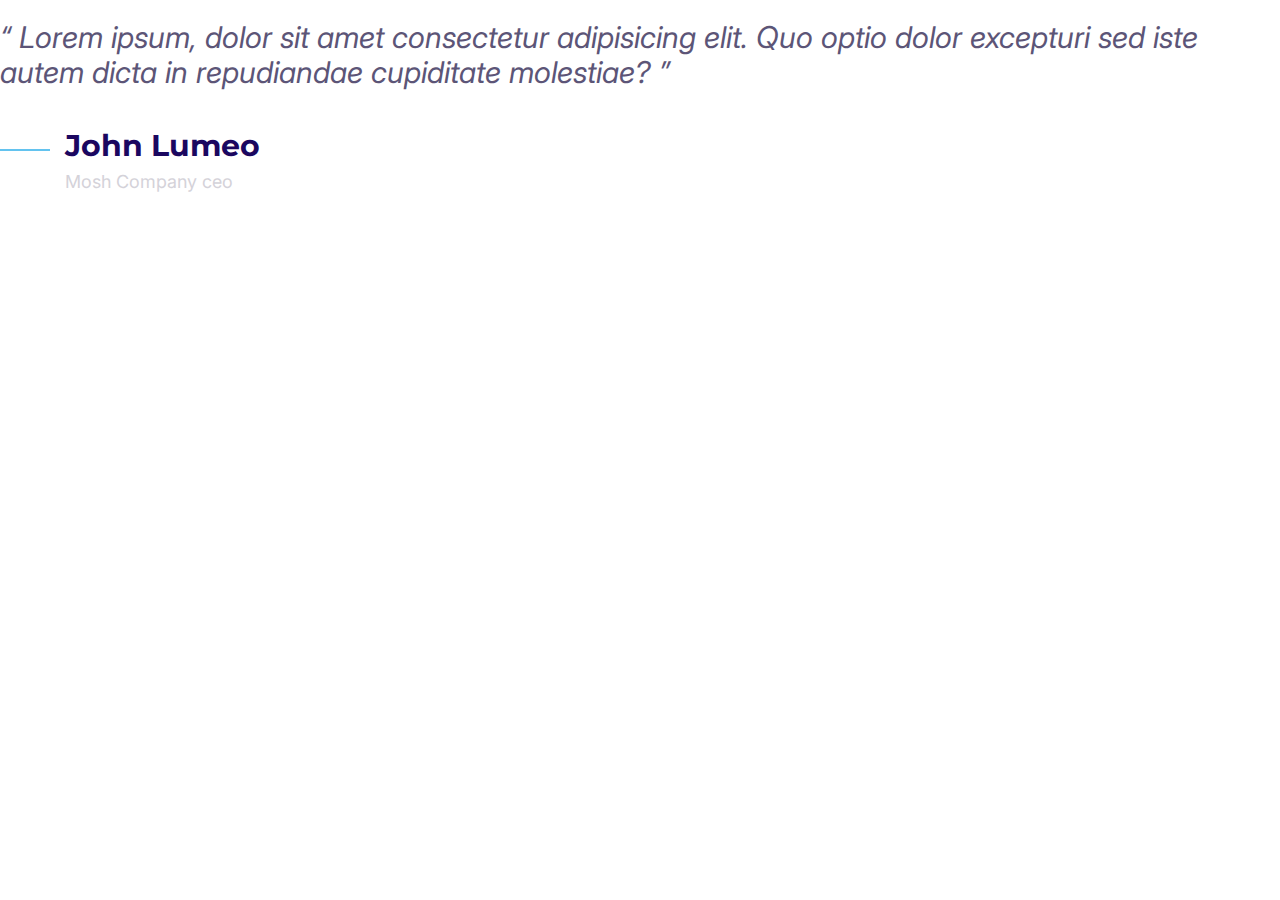
<file: index.html>
<!DOCTYPE html>
<html lang="en">
  <head>
    <meta charset="UTF-8" />
    <meta http-equiv="X-UA-Compatible" content="IE=edge" />
    <meta name="viewport" content="width=device-width, initial-scale=1.0" />
    <title>Document</title>
    <link rel="preconnect" href="https://fonts.googleapis.com" />
    <link rel="preconnect" href="https://fonts.gstatic.com" crossorigin />
    <link
      href="https://fonts.googleapis.com/css2?family=Inter:wght@400;500;700&display=swap"
      rel="stylesheet"
    />
    <link rel="preconnect" href="https://fonts.googleapis.com" />
    <link rel="preconnect" href="https://fonts.gstatic.com" crossorigin />
    <link
      href="https://fonts.googleapis.com/css2?family=Montserrat:wght@600&display=swap"
      rel="stylesheet"
    />
    <link rel="stylesheet" href="./css/normalize.css" />
    <link rel="stylesheet" href="./css/styles.css" />
  </head>
  <body>
    <div class="quote__component">
      <p class="quote__paragraph">
        Lorem ipsum, dolor sit amet consectetur adipisicing elit. Quo optio
        dolor excepturi sed iste autem dicta in repudiandae cupiditate
        molestiae?
      </p>
      <img class="quote__line" src="./images/line.svg" alt="" />
      <div class="quote__name__group">
        <h3 class="quote_name">John Lumeo</h3>
        <h4 class="quote__designation">Mosh Company ceo</h4>
      </div>
    </div>
  </body>
</html>
</file>
<file: css/styles.css>
*,
::before,
::after {
    box-sizing: border-box;
}

/* Color Pallette */

:root {
    --color-primary: #2584ff;
    --color-secondary: #00d9ff;
    --color-accent: #ff3400;
    --color-headings: #1b0760;
    --color-body-text: #918ca4;
}

/* Typography */

html {
    font-size: 62.5%;
    font-family: 'Inter', sans-serif;
}

body {
    margin-top: 2rem;
    font-size: 1.8rem;
    color: var(--color-body-text);
}

h1,h2,h3 {
    color: var(--color-headings);
}

h1 {
    font-size: 8rem;    
}

h2 {
    font-size: 4rem;
}

h3 {
    font-size: 2.4rem;
}

/* Arrow Link Element */

a {
    text-decoration: none;
}

.link-arrow {
    font-weight: bold;
    color: var(--color-accent);
    text-transform: uppercase;
}

.link-arrow::after {
    margin-left: 5px;
    content: '-->';
    transition: margin-left 0.2s;
}

.link-arrow:hover::after {
    margin-left: 10px;  
}

@media screen and (min-width:1024px) {

    .link-arrow {
        font-size: 1.5rem;
    }

    .link-arrow::after{
        margin-left: 3px;
        content: '-->';
        transition: margin-left 0.2s;
    }

    .link-arrow:hover::after{
        margin-left: 6px;  
    }

}

/* Badge Element */

.badge {
    font-size: 2rem;
    font-weight: 600;
    color: #fff;
    padding: 0.5rem 2.2rem 1.2rem;
    border-radius: 3rem;
    white-space: nowrap;
}

.badge__primary {
    background-color: var(--color-primary);
}

.badge__secondary {
    background-color: var(--color-secondary);
}

.badge__small {
    font-size: 1.5rem;
    padding: 0.7rem 1.2rem;
}

@media screen and (min-width:1024px) {
    .badge {
        font-size: 1.5rem;
    }

    .badge__small {
        font-size: 1.2rem;
    }
    
}

/* Lists Element */

ul {
    color: var(--color-headings);
    list-style: none;
    font-weight: 500;
    margin: 0;
    padding: 10px 0px 10px 0px;
    white-space: nowrap;
}

.card__options {
    margin: 3rem;
}

.list__tick {
    padding-right: 1rem;
}

@media screen and (min-width:1024px) {
    .card__options {
        font-size: 1.5rem;
    }
    .card__options {
        margin: 2rem;
    }
}
/* Inline List Element */

.inline__list {
    margin: 0rem 2rem;
    display: inline-block;
    font-weight: 600;
    font-size: 1.5rem;
    
}

/* Buttons */

.btn {
    font-size: 1.8rem;
    font-weight: 600;
    width: 36rem;
    padding: 2.6rem 3.2rem;
    border-radius: 50px;
    text-transform: uppercase;
    color:#fff;
    letter-spacing: 1px;
    white-space: nowrap;
    cursor: pointer;
    margin: 15px 25px;
    outline: 0;
}

.btn__orange {
    background-color: var(--color-accent);
    border: 0;   
}

.card__button {
    color: var(--color-headings);
}

.btn__primary:hover {
    background-color: var(--color-headings);
    color: #fff;
    border:2px solid var(--color-headings);
}

.btn__secondary:hover {
    background-color: var(--color-secondary);
    color: #fff;
    border:2px solid var(--color-secondary);
}

.btn__orange:hover {
    background-color: #d53f18 ;
}    

.search_icon {
    width: 19px;
    margin-right: 5px;
}

.search__button {
    display: inline-flex;
    justify-content: space-evenly;
    width: 170px;
    font-size: 15px;
}

@media screen and (min-width:1024px){

.btn {
    font-size: 1.5rem;
}

.btn__orange {
    width: 170px;
    padding: 2rem;
}

.card__button {
    width: 26rem;
}

    
}

/* Icons */

.icon__sprite {
    height: 90px;
    width: 90px;
    fill: var(--color-primary);
}

.icon__background {
    display: inline-flex;
    justify-content: center;
    align-items: center;
    height: 120px;
    width: 120px;
    border-radius: 50px;

}

.icon__primary {
    background-color: #f3f9fa;
}

@media screen and (min-width:1024px){
    
    .icon__sprite {
        height: 60px;
        width: 60px;
    }

    .icon__background {
        height: 90px;
        width: 90px;
        border-radius: 70px;
    }  
    
}

/* Input Field */

.input__domain {
    font-weight: 400;
    font-size: 1.5rem;
    padding: 1rem;
    border-radius: 50px;
    outline: 0;
    border: 0;
    color: var(--color-headings);
}
::placeholder {
    color: #ccc;
}

@media screen and (min-width: 1024px) {
    .input__domain {
        font-size: 2rem;
    }
    
}

/* Input Group */

.input__group { 
    display: flex;
    justify-content: space-between;
    align-items: center;
    padding: 5px;
    border-radius: 50px;
    box-shadow: 0px 0px 4px #ccc;
}

/* Card Components */

.plans {
    width: 35rem;
    margin-left: 5rem;
    border: 2px solid #ccc;
    border-radius: 1rem;  
    white-space: nowrap;
    box-shadow: 0 0 20px 10px #ccc;
    overflow: hidden;
}

.card__component__primary {
    color: #fff;
    background-color: var(--color-primary);   
}

.card__component__secondary {
    padding: 0 0 0 35px;
    color: #fff;
    background-color: var(--color-secondary);
}

.card__component__primary .badge__primary {
    background: #126de4;
}

.card__component__secondary .badge__secondary {
    background: #02cdf1;
}

.plan__heading {
    font-weight: 600;
    font-size: 2.4rem;
    margin: 0 0 5px 0;
    padding: 30px 0 10px;
}

.plan__price {
    font-weight: 400;
    font-size: 6rem;
}

.plan__per__month {
    font-weight: 300;
    font-size: 2.4rem;
    margin-right: 2rem;
    opacity: 0.8;
}

.plan__easy__start {
    font-weight: 300;
    font-size: 2rem;
    margin: 20px 0px 0px;
    padding-bottom: 26px;
}

.card__buynow__button {
    display: flex;
    justify-content: center;

}

@media screen and (min-width: 1024px) {
    .plan__heading {
        font-weight: 600;
        font-size: 1.5rem;
    }

    .plan__price {
        font-weight: 400;
        font-size: 5rem;
    }

    .plan__per__month {
        font-weight: 300;
        font-size: 1.5rem;
    }

    .plan__easy__start {
        font-weight: 300;
        font-size: 1.5rem;
    }

}


/* Media Component */

.media__component{
    display: flex;
    background-color: black;
    margin: 0;
}

.media__body {
    margin: 0;
    letter-spacing: -1px;
}

.media__icon {
    margin: 5px 13px;
    width: 40px;
    height: 50px;
}

.media__heading {
    font-size: 2.4rem;
    font-weight: 600;
    color: #fff;
    margin: 0;

}
.media__paragraph {
    font-size: 2rem;
    font-weight: 200;
    color: #7b858b;
    margin-top: 18px;
    width: 35ch;
}

/* Quote Paragraph */

.quote__paragraph {
    margin: 10px 0;
    font-size: 3rem;
    color: #5c5577;
    font-weight: 400;
    font-style: italic;
}

.quote__paragraph::before {
    content: open-quote;
}


.quote__paragraph::after {
    content: close-quote;
}

.quote__line {
    width: 60px;
    padding: 0 10px 37px 0;
}

.quote__name__group {
    display: inline-block;

}

.quote_name {
    margin-bottom: 0;
    font-family: 'Montserrat', sans-serif;
    font-size: 3rem;
}

.quote__designation {
    font-size: 1.8rem;
    margin-top: 8px;
    color: #d4d2d9;
    font-weight: 400;
}
</file>
